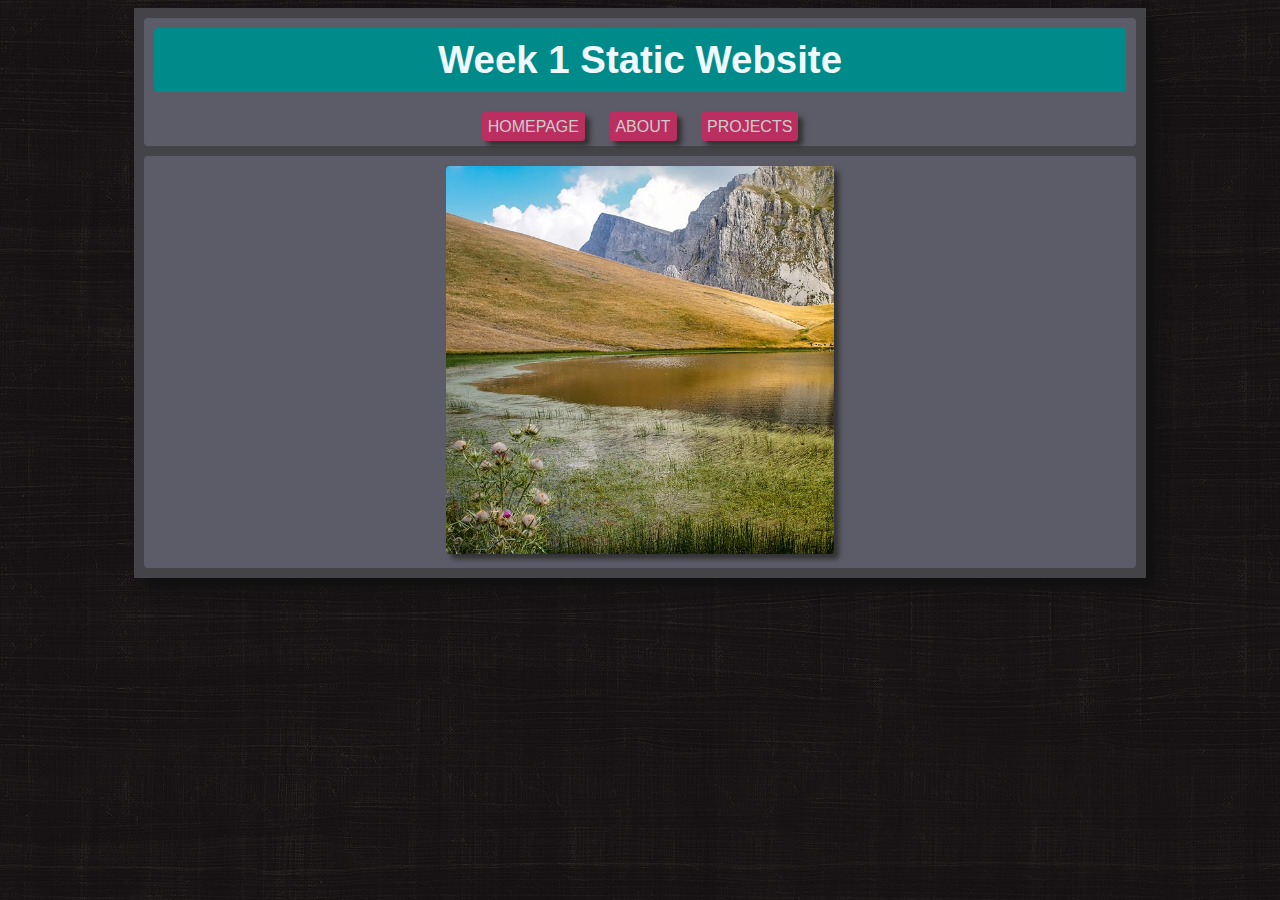
<file: index.html>
<!DOCTYPE html>
<html>
<head>
    <title>Aaron Nolasco</title>
    <link rel="stylesheet" type="text/css" href="format.css" />

</head>
<body>

    <div id="parent">

        <div id="header">
        <h1>Week 1 Static Website</h1>
        <a href="index.html">HOMEPAGE</a>
        <a href="about.html">ABOUT</a>
        <a href="projects.html">PROJECTS</a>
    
        </div><!--close for header-->

        <div id="content">
        <img src="images/Dragon_Lake.jpg" alt="Grassfield by Lake" title="Dragon Lake" class="pic1"/>

</body>
</html>
</file>
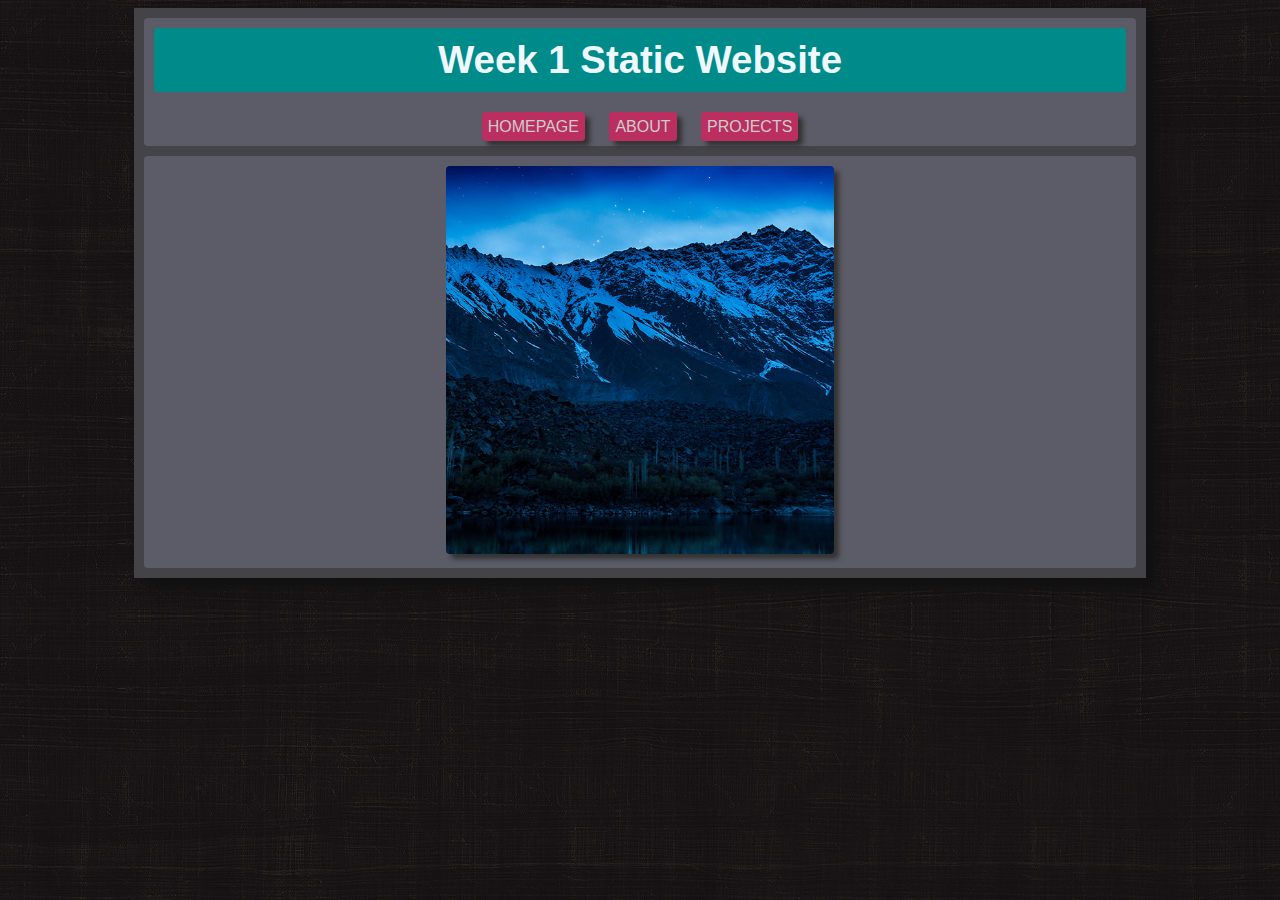
<file: about.html>
<!DOCTYPE html>
<html>
<head>
    <title>Aaron Nolasco</title>
    <link rel="stylesheet" type="text/css" href="format.css" />

</head>
<body>

    <div id="parent">

        <div id="header">
        <h1>Week 1 Static Website</h1>
        <a href="index.html">HOMEPAGE</a>
        <a href="about.html">ABOUT</a>
        <a href="projects.html">PROJECTS</a>
    
        </div><!--close for header-->

        <div id="content">
        <img src="images/Kachura_Lake.jpg" alt="Lake at Night" title="Kachura Lake" class="pic1"/>

</body>
</html>
</file>
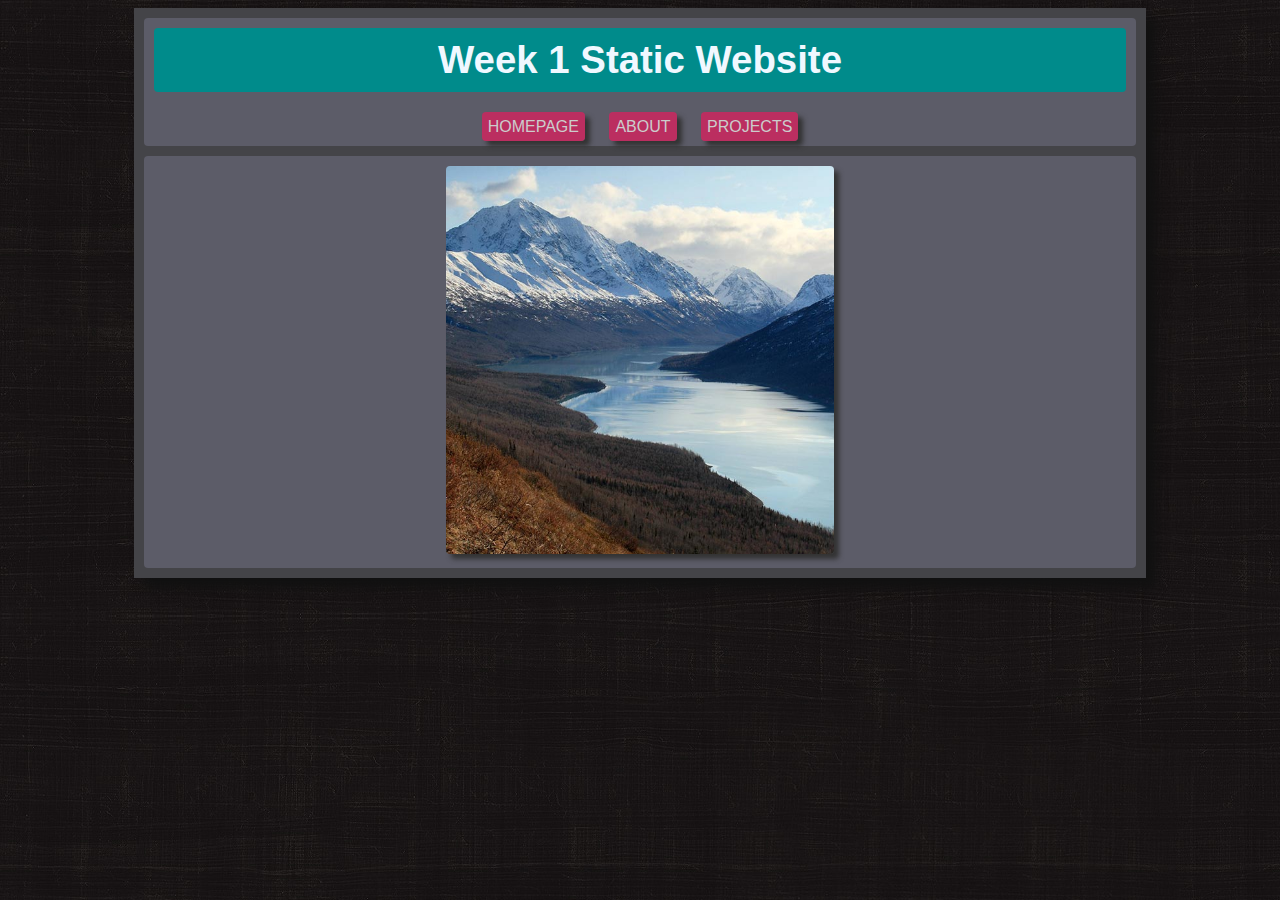
<file: projects.html>
<!DOCTYPE html>
<html>
<head>
    <title>Aaron Nolasco</title>
    <link rel="stylesheet" type="text/css" href="format.css" />

</head>
<body>

    <div id="parent">

        <div id="header">
        <h1>Week 1 Static Website</h1>
        <a href="index.html">HOMEPAGE</a>
        <a href="about.html">ABOUT</a>
        <a href="projects.html">PROJECTS</a>
    
        </div><!--close for header-->

        <div id="content">
        <img src="images/Lake_Eklutna.jpg" alt="Valley with Mountains in the Distance" title="Lake Eklutna" class="pic1"/>

</body>
</html>
</file>
<file: format.css>
body{
    background-image: url(images/dark_wood.jpg);
    font-family: 'League Spartan', sans-serif;
    }

h1 {
    color: aliceblue;
    background-color: darkcyan;
    padding: 10px;
    border-radius: 4px
}

#parent{
    background: #444448;
    width: 80%;
    height: 90%;
    margin-left: auto;
    margin-right: auto;/*centers region in browser*/
    text-align: center;/*centers content in a region*/
    padding: 10px;
    box-sizing: border-box;/*compensates for padding enlargement*/
    box-shadow: #111111 10px 10px 10px;
    }

#header{
    background: #5c5c68;
    width: 100%;
    height: 20%;
    margin-left: auto;
    margin-right: auto;/*centers region in browser*/
    text-align: center;/*centers content in a region*/
    padding: 10px;
    box-sizing: border-box;
    border-radius: 4px;
    }

#content{
    background: #5c5c68;
    width: 100%;
    height: 70%;
    margin-top: 10px;
    margin-left: auto;
    margin-right: auto;/*centers region in browser*/
    text-align: center;/*centers content in a region*/
    box-sizing: border-box;
    overflow: hidden;
    border-radius: 4px;
    padding: 10px;
    }

#footer{
    background: #5c5c68;
    width: 100%;
    height: 6%;
    margin-top: 10px;
    margin-left: auto;
    margin-right: auto;/*centers region in browser*/
    text-align: center;/*centers content in a region*/
    box-sizing: border-box;
    font-family: 'Lora', serif;
    border-radius: 4px;
    padding: 10px;
    }

h1{
    margin-top: 0px;
    font-size: 2.4em;
    }

.pic1{
    width: 40%;
    border-radius: 4px;
    box-shadow: #333333 5px 5px 5px;
    }

.text1{
    font-size: 1.0em;
    color: #cccccc;
    line-height: 1.2em;
    text-align: left;
    margin-left: 20%;
    margin-right: 20%;
    }

a:link{text-decoration: none; color: #cccccc; margin: 10px; background: #bb2e60; padding: 6px; border-radius: 4px; box-shadow: #333333 5px 5px 5px;}
a:visited{text-decoration: none; color: #cccccc; margin: 10px; background: #bb2e60; padding: 6px; border-radius: 4px; box-shadow: #333333 5px 5px 5px;}
a:active{text-decoration: none; color: #cccccc; margin: 10px; background: #bb2e60; padding: 6px; border-radius: 4px; box-shadow: #333333 5px 5px 5px;}
a:hover{text-decoration: none; color: #ffffff; margin: 10px; background: #444444; padding: 6px; border-radius: 4px; box-shadow: #333333 5px 5px 5px;}
</file>
